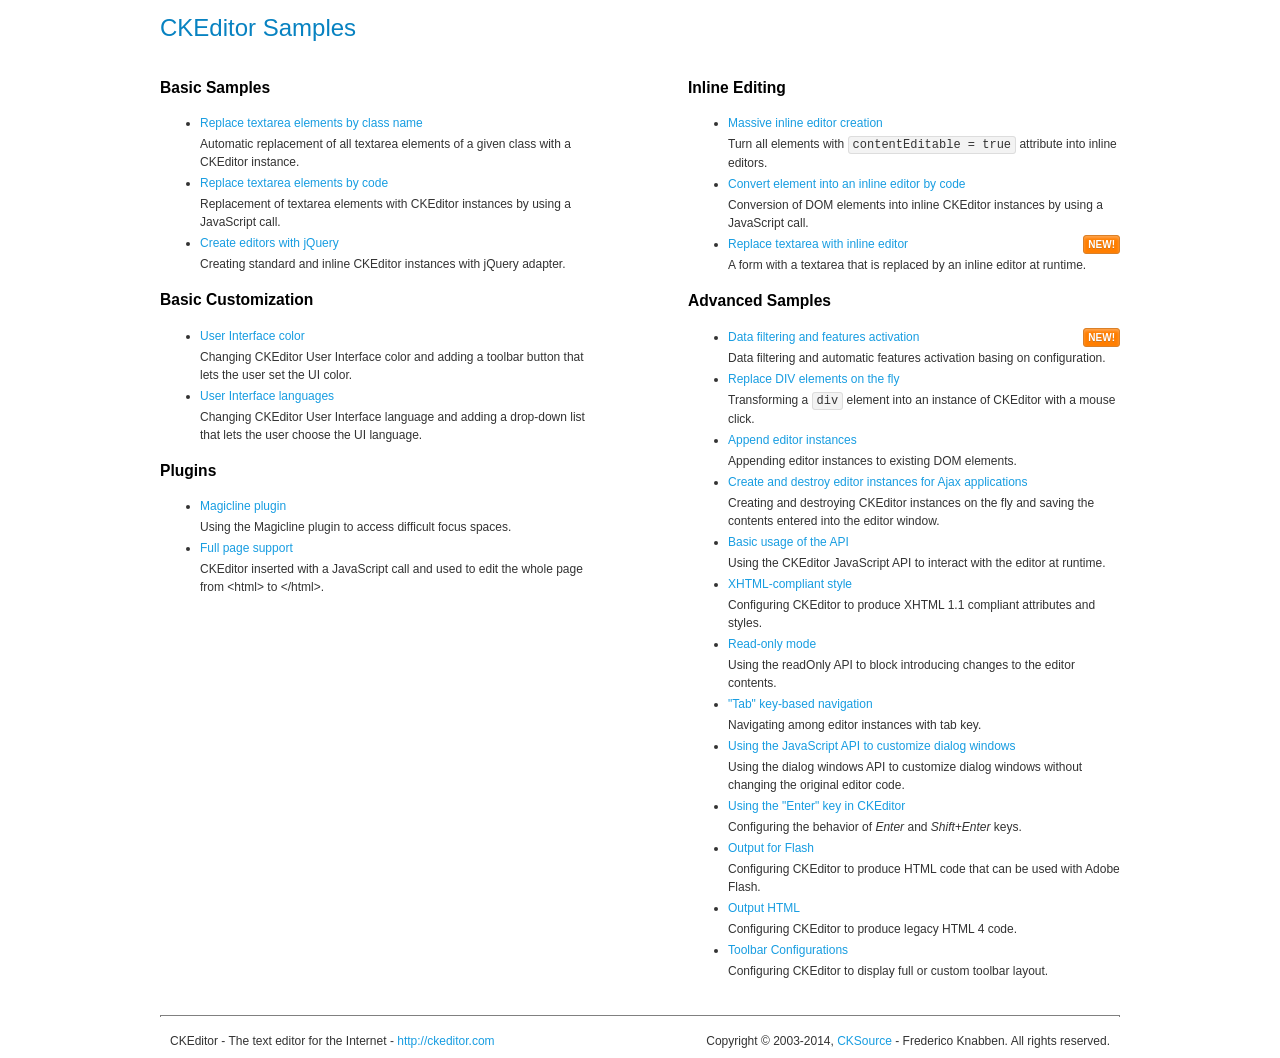
<file: core/static/bn/theme/assets/global/plugins/ckeditor/samples/index.html>
<!DOCTYPE html>
<!--
Copyright (c) 2003-2014, CKSource - Frederico Knabben. All rights reserved.
For licensing, see LICENSE.md or http://ckeditor.com/license
-->
<html>
<head>
	<meta charset="utf-8">
	<title>CKEditor Samples</title>
	<link rel="stylesheet" href="sample.css">
</head>
<body>
	<h1 class="samples">
		CKEditor Samples
	</h1>
	<div class="twoColumns">
		<div class="twoColumnsLeft">
			<h2 class="samples">
				Basic Samples
			</h2>
			<dl class="samples">
				<dt><a class="samples" href="replacebyclass.html">Replace textarea elements by class name</a></dt>
				<dd>Automatic replacement of all textarea elements of a given class with a CKEditor instance.</dd>

				<dt><a class="samples" href="replacebycode.html">Replace textarea elements by code</a></dt>
				<dd>Replacement of textarea elements with CKEditor instances by using a JavaScript call.</dd>

				<dt><a class="samples" href="jquery.html">Create editors with jQuery</a></dt>
				<dd>Creating standard and inline CKEditor instances with jQuery adapter.</dd>
			</dl>

			<h2 class="samples">
				Basic Customization
			</h2>
			<dl class="samples">
				<dt><a class="samples" href="uicolor.html">User Interface color</a></dt>
				<dd>Changing CKEditor User Interface color and adding a toolbar button that lets the user set the UI color.</dd>

				<dt><a class="samples" href="uilanguages.html">User Interface languages</a></dt>
				<dd>Changing CKEditor User Interface language and adding a drop-down list that lets the user choose the UI language.</dd>
			</dl>


			<h2 class="samples">Plugins</h2>
<dl class="samples">
<dt><a class="samples" href="plugins/magicline/magicline.html">Magicline plugin</a></dt>
<dd>Using the Magicline plugin to access difficult focus spaces.</dd>

<dt><a class="samples" href="plugins/wysiwygarea/fullpage.html">Full page support</a></dt>
<dd>CKEditor inserted with a JavaScript call and used to edit the whole page from &lt;html&gt; to &lt;/html&gt;.</dd>
</dl>
		</div>
		<div class="twoColumnsRight">
			<h2 class="samples">
				Inline Editing
			</h2>
			<dl class="samples">
				<dt><a class="samples" href="inlineall.html">Massive inline editor creation</a></dt>
				<dd>Turn all elements with <code>contentEditable = true</code> attribute into inline editors.</dd>

				<dt><a class="samples" href="inlinebycode.html">Convert element into an inline editor by code</a></dt>
				<dd>Conversion of DOM elements into inline CKEditor instances by using a JavaScript call.</dd>

				<dt><a class="samples" href="inlinetextarea.html">Replace textarea with inline editor</a> <span class="new">New!</span></dt>
				<dd>A form with a textarea that is replaced by an inline editor at runtime.</dd>

				
			</dl>

			<h2 class="samples">
				Advanced Samples
			</h2>
			<dl class="samples">
				<dt><a class="samples" href="datafiltering.html">Data filtering and features activation</a> <span class="new">New!</span></dt>
				<dd>Data filtering and automatic features activation basing on configuration.</dd>

				<dt><a class="samples" href="divreplace.html">Replace DIV elements on the fly</a></dt>
				<dd>Transforming a <code>div</code> element into an instance of CKEditor with a mouse click.</dd>

				<dt><a class="samples" href="appendto.html">Append editor instances</a></dt>
				<dd>Appending editor instances to existing DOM elements.</dd>

				<dt><a class="samples" href="ajax.html">Create and destroy editor instances for Ajax applications</a></dt>
				<dd>Creating and destroying CKEditor instances on the fly and saving the contents entered into the editor window.</dd>

				<dt><a class="samples" href="api.html">Basic usage of the API</a></dt>
				<dd>Using the CKEditor JavaScript API to interact with the editor at runtime.</dd>

				<dt><a class="samples" href="xhtmlstyle.html">XHTML-compliant style</a></dt>
				<dd>Configuring CKEditor to produce XHTML 1.1 compliant attributes and styles.</dd>

				<dt><a class="samples" href="readonly.html">Read-only mode</a></dt>
				<dd>Using the readOnly API to block introducing changes to the editor contents.</dd>

				<dt><a class="samples" href="tabindex.html">"Tab" key-based navigation</a></dt>
				<dd>Navigating among editor instances with tab key.</dd>


				
<dt><a class="samples" href="plugins/dialog/dialog.html">Using the JavaScript API to customize dialog windows</a></dt>
<dd>Using the dialog windows API to customize dialog windows without changing the original editor code.</dd>

<dt><a class="samples" href="plugins/enterkey/enterkey.html">Using the &quot;Enter&quot; key in CKEditor</a></dt>
<dd>Configuring the behavior of <em>Enter</em> and <em>Shift+Enter</em> keys.</dd>

<dt><a class="samples" href="plugins/htmlwriter/outputforflash.html">Output for Flash</a></dt>
<dd>Configuring CKEditor to produce HTML code that can be used with Adobe Flash.</dd>

<dt><a class="samples" href="plugins/htmlwriter/outputhtml.html">Output HTML</a></dt>
<dd>Configuring CKEditor to produce legacy HTML 4 code.</dd>

<dt><a class="samples" href="plugins/toolbar/toolbar.html">Toolbar Configurations</a></dt>
<dd>Configuring CKEditor to display full or custom toolbar layout.</dd>

			</dl>
		</div>
	</div>
	<div id="footer">
		<hr>
		<p>
			CKEditor - The text editor for the Internet - <a class="samples" href="http://ckeditor.com/">http://ckeditor.com</a>
		</p>
		<p id="copy">
			Copyright &copy; 2003-2014, <a class="samples" href="http://cksource.com/">CKSource</a> - Frederico Knabben. All rights reserved.
		</p>
	</div>
</body>
</html>
</file>
<file: core/static/bn/theme/assets/global/plugins/ckeditor/samples/sample.css>
/*
Copyright (c) 2003-2014, CKSource - Frederico Knabben. All rights reserved.
For licensing, see LICENSE.md or http://ckeditor.com/license
*/

html, body, h1, h2, h3, h4, h5, h6, div, span, blockquote, p, address, form, fieldset, img, ul, ol, dl, dt, dd, li, hr, table, td, th, strong, em, sup, sub, dfn, ins, del, q, cite, var, samp, code, kbd, tt, pre
{
	line-height: 1.5;
}

body
{
	padding: 10px 30px;
}

input, textarea, select, option, optgroup, button, td, th
{
	font-size: 100%;
}

pre
{
	-moz-tab-size: 4;
	-o-tab-size: 4;
	-webkit-tab-size: 4;
	tab-size: 4;
}

pre, code, kbd, samp, tt
{
	font-family: monospace,monospace;
	font-size: 1em;
}

body {
	width: 960px;
	margin: 0 auto;
}

code
{
	background: #f3f3f3;
	border: 1px solid #ddd;
	padding: 1px 4px;

	-moz-border-radius: 3px;
	-webkit-border-radius: 3px;
	border-radius: 3px;
}

abbr
{
	border-bottom: 1px dotted #555;
	cursor: pointer;
}

.new, .beta
{
	text-transform: uppercase;
	font-size: 10px;
	font-weight: bold;
	padding: 1px 4px;
	margin: 0 0 0 5px;
	color: #fff;
	float: right;

	-moz-border-radius: 3px;
	-webkit-border-radius: 3px;
	border-radius: 3px;
}

.new
{
	background: #FF7E00;
	border: 1px solid #DA8028;
	text-shadow: 0 1px 0 #C97626;

	-moz-box-shadow: 0 2px 3px 0 #FFA54E inset;
	-webkit-box-shadow: 0 2px 3px 0 #FFA54E inset;
	box-shadow: 0 2px 3px 0 #FFA54E inset;
}

.beta
{
	background: #18C0DF;
	border: 1px solid #19AAD8;
	text-shadow: 0 1px 0 #048CAD;
	font-style: italic;

	-moz-box-shadow: 0 2px 3px 0 #50D4FD inset;
	-webkit-box-shadow: 0 2px 3px 0 #50D4FD inset;
	box-shadow: 0 2px 3px 0 #50D4FD inset;
}

h1.samples
{
	color: #0782C1;
	font-size: 200%;
	font-weight: normal;
	margin: 0;
	padding: 0;
}

h1.samples a
{
	color: #0782C1;
	text-decoration: none;
	border-bottom: 1px dotted #0782C1;
}

.samples a:hover
{
	border-bottom: 1px dotted #0782C1;
}

h2.samples
{
	color: #000000;
	font-size: 130%;
	margin: 15px 0 0 0;
	padding: 0;
}

p, blockquote, address, form, pre, dl, h1.samples, h2.samples
{
	margin-bottom: 15px;
}

ul.samples
{
	margin-bottom: 15px;
}

.clear
{
	clear: both;
}

fieldset
{
	margin: 0;
	padding: 10px;
}

body, input, textarea
{
	color: #333333;
	font-family: Arial, Helvetica, sans-serif;
}

body
{
	font-size: 75%;
}

a.samples
{
	color: #189DE1;
	text-decoration: none;
}

form
{
	margin: 0;
	padding: 0;
}

pre.samples
{
	background-color: #F7F7F7;
	border: 1px solid #D7D7D7;
	overflow: auto;
	padding: 0.25em;
	white-space: pre-wrap; /* CSS 2.1 */
	word-wrap: break-word; /* IE7 */
}

#footer
{
	clear: both;
	padding-top: 10px;
}

#footer hr
{
	margin: 10px 0 15px 0;
	height: 1px;
	border: solid 1px gray;
	border-bottom: none;
}

#footer p
{
	margin: 0 10px 10px 10px;
	float: left;
}

#footer #copy
{
	float: right;
}

#outputSample
{
	width: 100%;
	table-layout: fixed;
}

#outputSample thead th
{
	color: #dddddd;
	background-color: #999999;
	padding: 4px;
	white-space: nowrap;
}

#outputSample tbody th
{
	vertical-align: top;
	text-align: left;
}

#outputSample pre
{
	margin: 0;
	padding: 0;
}

.description
{
	border: 1px dotted #B7B7B7;
	margin-bottom: 10px;
	padding: 10px 10px 0;
	overflow: hidden;
}

label
{
	display: block;
	margin-bottom: 6px;
}

/**
 *	CKEditor editables are automatically set with the "cke_editable" class
 *	plus cke_editable_(inline|themed) depending on the editor type.
 */

/* Style a bit the inline editables. */
.cke_editable.cke_editable_inline
{
	cursor: pointer;
}

/* Once an editable element gets focused, the "cke_focus" class is
   added to it, so we can style it differently. */
.cke_editable.cke_editable_inline.cke_focus
{
	box-shadow: inset 0px 0px 20px 3px #ddd, inset 0 0 1px #000;
	outline: none;
	background: #eee;
	cursor: text;
}

/* Avoid pre-formatted overflows inline editable. */
.cke_editable_inline pre
{
	white-space: pre-wrap;
	word-wrap: break-word;
}

/**
 *	Samples index styles.
 */

.twoColumns,
.twoColumnsLeft,
.twoColumnsRight
{
	overflow: hidden;
}

.twoColumnsLeft,
.twoColumnsRight
{
	width: 45%;
}

.twoColumnsLeft
{
	float: left;
}

.twoColumnsRight
{
	float: right;
}

dl.samples
{
	padding: 0 0 0 40px;
}
dl.samples > dt
{
	display: list-item;
	list-style-type: disc;
	list-style-position: outside;
	margin: 0 0 3px;
}
dl.samples > dd
{
	margin: 0 0 3px;
}
.warning
{
	color: #ff0000;
	background-color: #FFCCBA;
	border: 2px dotted #ff0000;
	padding: 15px 10px;
	margin: 10px 0;
}

/* Used on inline samples */

blockquote
{
	font-style: italic;
	font-family: Georgia, Times, "Times New Roman", serif;
	padding: 2px 0;
	border-style: solid;
	border-color: #ccc;
	border-width: 0;
}

.cke_contents_ltr blockquote
{
	padding-left: 20px;
	padding-right: 8px;
	border-left-width: 5px;
}

.cke_contents_rtl blockquote
{
	padding-left: 8px;
	padding-right: 20px;
	border-right-width: 5px;
}

img.right {
	border: 1px solid #ccc;
	float: right;
	margin-left: 15px;
	padding: 5px;
}

img.left {
	border: 1px solid #ccc;
	float: left;
	margin-right: 15px;
	padding: 5px;
}

.marker
{
	background-color: Yellow;
}
</file>
